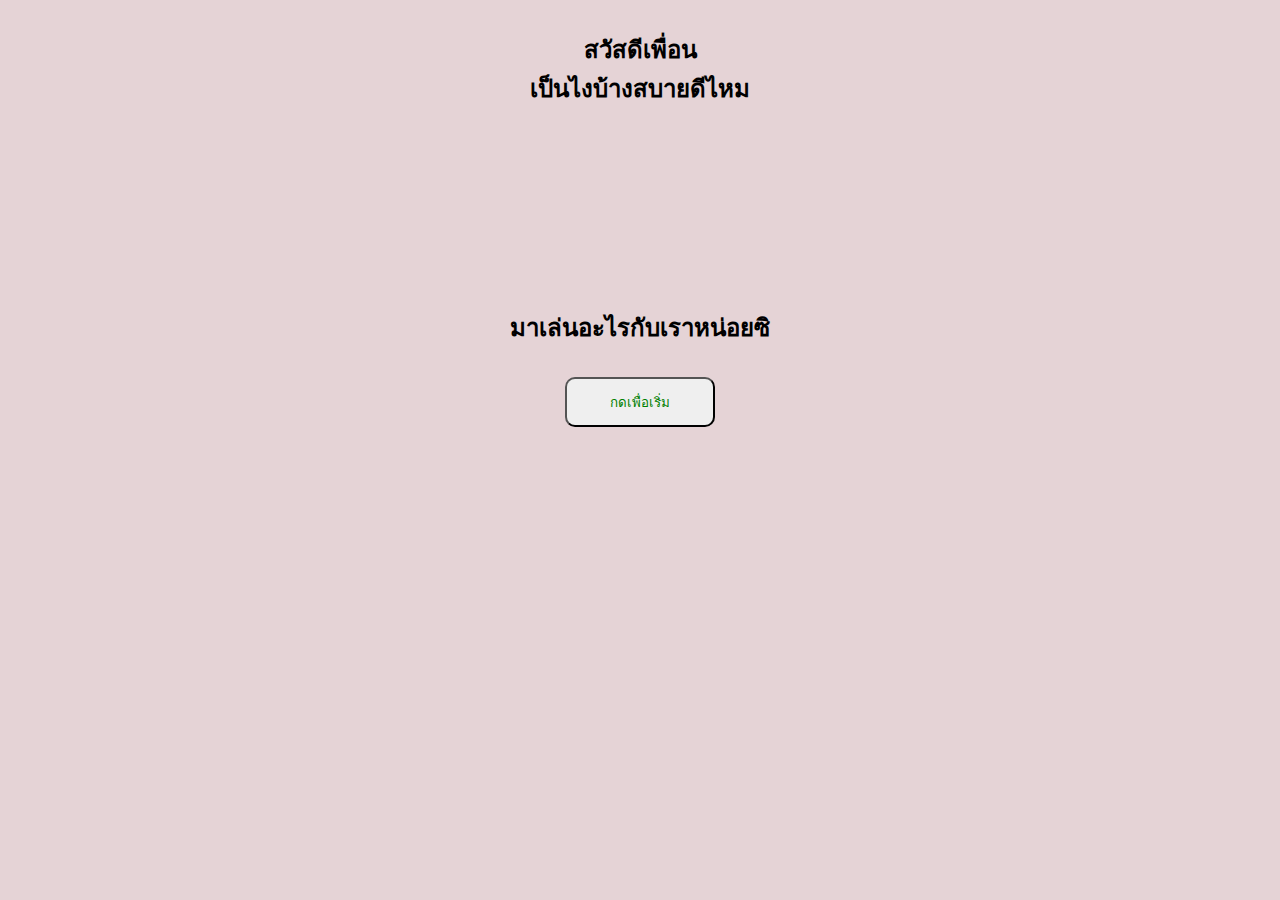
<file: index.html>
<!DOCTYPE html>
<html lang="en">
<head>
    <meta charset="UTF-8">
    <meta name="viewport" content="width=device-width, initial-scale=1.0">
    <title>คิดถึงนะ Kamonchanok (ออม)</title>
    <link rel="stylesheet" href="style.css">
</head>
<body>
    <h2 class="head-text">สวัสดีเพื่อน<br>เป็นไงบ้างสบายดีไหม</h2>
    <h2 class="head-text-section">มาเล่นอะไรกับเราหน่อยซิ</h2>
    <button class="start"><a href="#">กดเพื่อเริ่ม</a></button>
    <script src="script.js"></script>
</body>
</html>
</file>
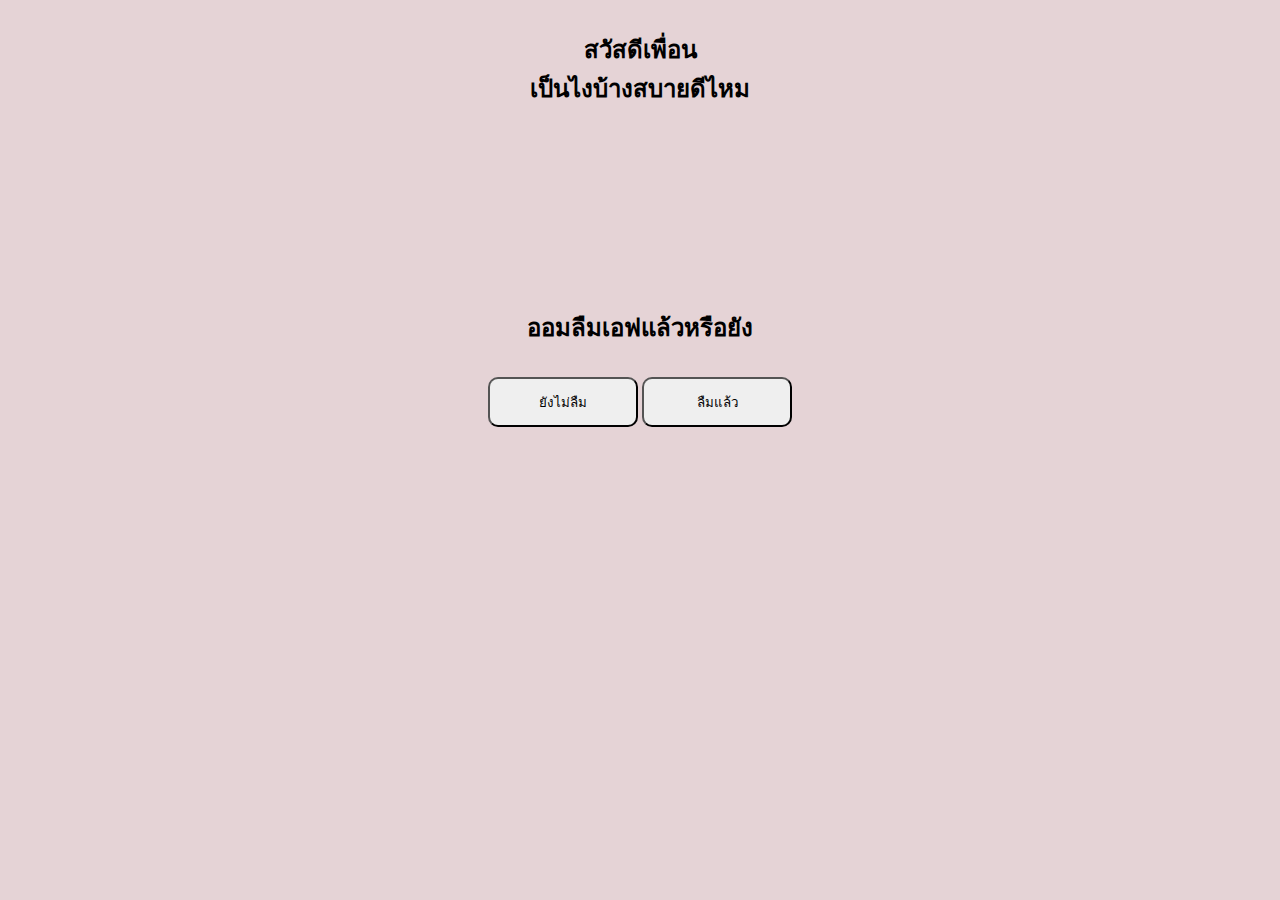
<file: question.html>
<!DOCTYPE html>
<html lang="en">
<head>
    <meta charset="UTF-8">
    <meta name="viewport" content="width=device-width, initial-scale=1.0">
    <title>คิดถึงนะ Kamonchanok (ออม)</title>
    <link rel="stylesheet" href="style.css">
</head>
<body>
    <h2 class="head-text">สวัสดีเพื่อน<br>เป็นไงบ้างสบายดีไหม</h2>
    <h2 id="head-text-section" class="head-text-section"></h2>
    <button id="btn-answer-1" class="btn-answer"></button>
    <button id="btn-answer-2" class="btn-answer"></button>
    <script src="script.js"></script>
</body>
</html>
</file>
<file: style.css>
* {
    margin: 0;
    padding: 0;
    box-sizing: border-box;
}

body {
    background-color: rgb(229, 211, 214);
    text-align: center;
}

.head-text {
    text-align: center;
    padding-top: 30px;
}

.head-text-section {
    padding-top: 200px;
    padding-bottom: 30px;
    width: auto;
    text-align: center;
}

.start {
    width: 150px;
    height: 50px;
    border-radius: 10px;
}

.start a {
    text-decoration: none;
    color: green;
}

.btn-answer {
    width: 150px;
    height: 50px;
    border-radius: 10px;
}
</file>
